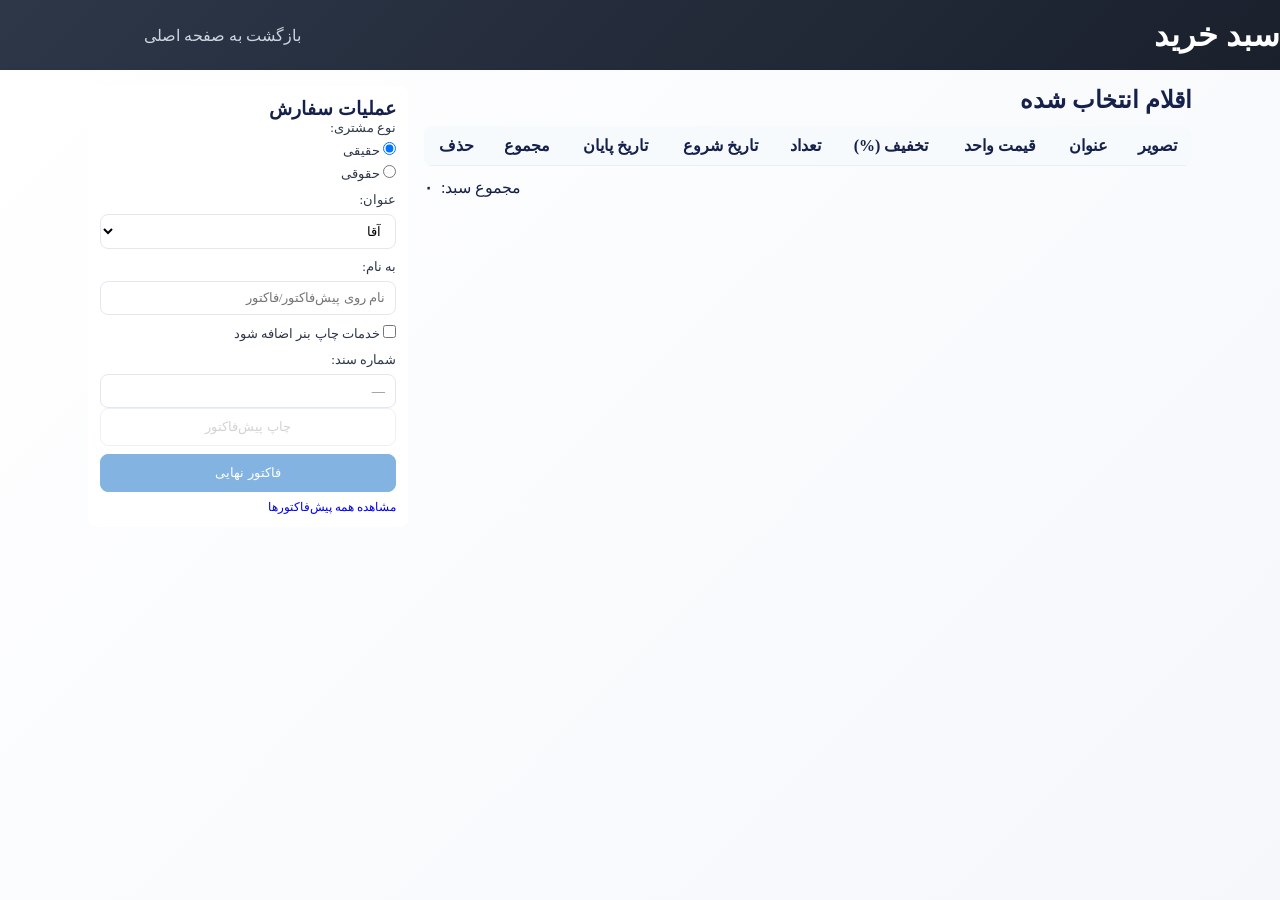
<file: cart/cart.html>
<!DOCTYPE html>
<html lang="fa" dir="rtl">
<head>
  <meta charset="UTF-8">
  <meta name="viewport" content="width=device-width, initial-scale=1.0">
  <title>سبد خرید</title>
  <link rel="stylesheet" href="../shared/style.css"/>
  <link rel="stylesheet" href="../shared/main.css"/>
  <link rel="stylesheet" href="cart-style.css"/>
</head>
<body>
  <header class="cart-header-page">
    <div class="container">
      <h1>سبد خرید</h1>
      <a class="back-link" href="../navbar.html">بازگشت به صفحه اصلی</a>
    </div>
  </header>

  <main class="cart-page container">
    <section class="cart-page-content">
      <div class="cart-page-grid">
        <div class="cart-items">
          <h2>اقلام انتخاب شده</h2>
          <table class="cart-table">
            <thead>
              <tr>
                <th>تصویر</th>
                <th>عنوان</th>
                <th>قیمت واحد</th>
                <th>تخفیف (%)</th>
                <th>تعداد</th>
                <th>تاریخ شروع</th>
                <th>تاریخ پایان</th>
                <th>مجموع</th>
                <th>حذف</th>
              </tr>
            </thead>
            <tbody id="cartTableBody"></tbody>
          </table>
          <div class="cart-summary-line">
            <span>مجموع سبد:</span>
            <strong id="cartTotal">0</strong>
          </div>
        </div>

        <aside class="cart-actions">
          <h3>عملیات سفارش</h3>
          <div class="order-form">
            <div class="form-row">
              <label>نوع مشتری:</label>
              <label><input type="radio" name="personType" value="natural" checked> حقیقی</label>
              <label><input type="radio" name="personType" value="legal"> حقوقی</label>
            </div>
            <div class="form-row" id="genderRow">
              <label for="genderTitle">عنوان:</label>
              <select id="genderTitle">
                <option value="mr">آقا</option>
                <option value="ms">خانم</option>
              </select>
            </div>
            <div class="form-row">
              <label for="invoiceName">به نام:</label>
              <input id="invoiceName" type="text" placeholder="نام روی پیش‌فاکتور/فاکتور">
            </div>
            
            <div class="form-row">
              <label><input id="includeBanner" type="checkbox"> خدمات چاپ بنر اضافه شود</label>
            </div>
            <div class="form-row" id="bannerPriceRow" style="display:none">
              <label for="bannerPrice">قیمت چاپ بنر:</label>
              <input id="bannerPrice" type="number" min="0" step="0.01" placeholder="0">
            </div>
            <div class="form-row">
              <label>شماره سند:</label>
              <input id="docNumber" type="text" placeholder="—">
            </div>
          </div>
          <div class="actions">
            <button id="btnProforma" class="btn btn-outline">چاپ پیش‌فاکتور</button>
            <button id="btnInvoice" class="btn btn-primary">فاکتور نهایی</button>
          </div>
          <p class="hint"><a href="../proformas.html">مشاهده همه پیش‌فاکتورها</a></p>
        </aside>
      </div>
    </section>
  </main>

  <script src="cart-script.js"></script>
</body>
</html>
</file>
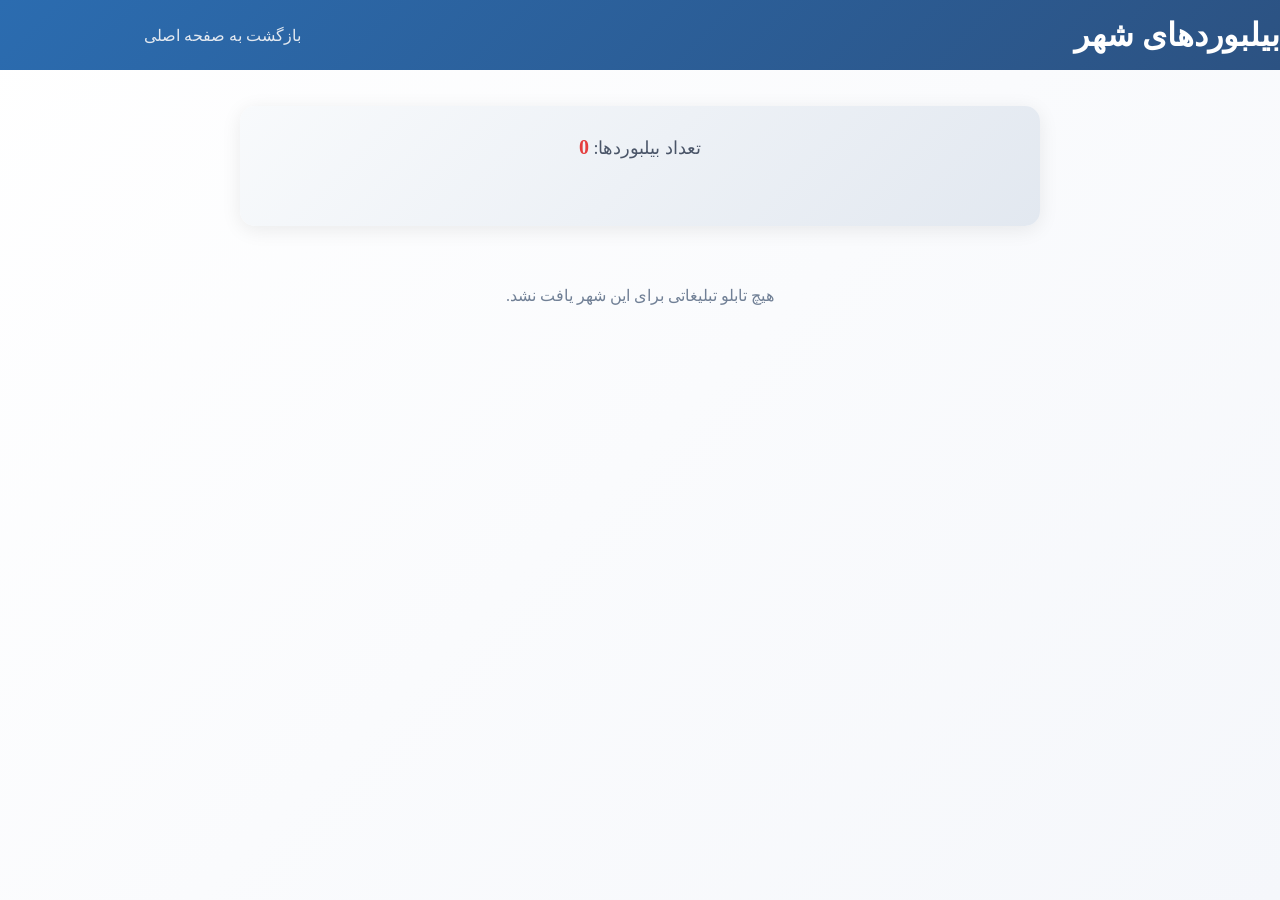
<file: city list/city.html>
<!DOCTYPE html>
<html lang="fa" dir="rtl">
<head>
	<meta charset="UTF-8">
	<meta name="viewport" content="width=device-width, initial-scale=1.0">
	<title>بیلبوردهای شهر</title>
	<link rel="stylesheet" href="../shared/style.css"/>
	<link rel="stylesheet" href="../shared/main.css"/>
	<link rel="stylesheet" href="city-style.css"/>
</head>
<body>
	<header class="city-header">
		<div class="container">
			<h1 id="cityTitle">بیلبوردهای شهر</h1>
			<a class="back-link" href="../navbar.html">بازگشت به صفحه اصلی</a>
		</div>
	</header>

	<main class="container city-page">
		<section class="city-summary">
			<div class="meta">
				<span>تعداد بیلبوردها: <strong id="billboardCount">0</strong></span>
			</div>
		</section>
		<section class="cards-grid" id="cardsGrid"></section>
	</main>

	<script src="city-script.js"></script>
</body>
</html>
</file>
<file: shared/style.css>
header , main , footer{
    font-size: 1em;
    max-width: 1600px;
    margin: 0px auto;
}

.hamburger {
    display: none !important;
    flex-direction: column;
    gap: 5px;
    cursor: pointer;
    z-index: 1001;
    padding: 12px;
    border-radius: 12px;
    background: linear-gradient(135deg, rgba(255, 255, 255, 0.1), rgba(255, 255, 255, 0.05));
    border: 1px solid rgba(255, 255, 255, 0.1);
    transition: all 0.3s cubic-bezier(0.4, 0, 0.2, 1);
}

.hamburger:hover {
    background: linear-gradient(135deg, rgba(190, 163, 105, 0.15), rgba(190, 163, 105, 0.05));
    border: 1px solid rgba(190, 163, 105, 0.3);
    transform: translateY(-2px);
    box-shadow: 0 8px 25px rgba(190, 163, 105, 0.2);
}

.hamburger span {
    width: 25px;
    height: 3px;
    background: linear-gradient(135deg, #4a5568, #2d3748);
    border-radius: 2px;
    transition: all 0.3s cubic-bezier(0.4, 0, 0.2, 1);
    box-shadow: 0 2px 4px rgba(0, 0, 0, 0.1);
}

/* تغییر به ضربدر */
.hamburger.active span:nth-child(1) {
    transform: rotate(45deg) translate(5px, 5px);
}
.hamburger.active span:nth-child(2) {
    opacity: 0;
}
.hamburger.active span:nth-child(3) {
    transform: rotate(-45deg) translate(5px, -5px);
}

/* پنل موبایل */
  .mobile-panel {
    position: fixed;
    top: 0;
    right: -280px;
    width: 280px;
    height: 100%;
    background: linear-gradient(135deg, rgba(255, 255, 255, 0.98), rgba(255, 255, 255, 0.95));
    backdrop-filter: blur(25px);
    -webkit-backdrop-filter: blur(25px);
    border-left: 1px solid rgba(255, 255, 255, 0.3);
    box-shadow: 
      -15px 0 40px rgba(21, 33, 74, 0.2),
      -8px 0 20px rgba(21, 33, 74, 0.15),
      inset 0 0 0 1px rgba(255, 255, 255, 0.1);
    transition: right 0.4s cubic-bezier(0.4, 0, 0.2, 1);
    z-index: 1000;
    padding-top: 80px;
    display: none;
  }

.mobile-panel.active {
    right: 0;
}

.mobile-links {
    display: flex;
    flex-direction: column;
    padding: 20px;
}

.mobile-links a {
    padding: 18px 20px;
    color: #2d3748;
    text-decoration: none;
    border-bottom: 1px solid rgba(190, 163, 105, 0.3);
    font-weight: 700;
    font-size: 16px;
    transition: all 0.3s cubic-bezier(0.4, 0, 0.2, 1);
    position: relative;
    overflow: hidden;
    background: linear-gradient(135deg, rgba(255, 255, 255, 0.8), rgba(255, 255, 255, 0.6));
    border: 1px solid rgba(255, 255, 255, 0.4);
    border-radius: 12px;
    margin: 8px 0;
    box-shadow: 
      0 4px 15px rgba(0, 0, 0, 0.1),
      inset 0 1px 0 rgba(255, 255, 255, 0.3);
}

.mobile-links a::before {
    content: '';
    position: absolute;
    top: 0;
    left: -100%;
    width: 100%;
    height: 100%;
    background: linear-gradient(90deg, transparent, rgba(190, 163, 105, 0.1), transparent);
    transition: left 0.5s;
}

.mobile-links a:hover::before {
    left: 100%;
}

  .mobile-links a:hover {
    background: linear-gradient(135deg, rgba(190, 163, 105, 0.25), rgba(190, 163, 105, 0.15));
    color: #1a202c;
    transform: translateX(8px);
    border: 1px solid rgba(190, 163, 105, 0.5);
    box-shadow: 
      0 8px 25px rgba(190, 163, 105, 0.3),
      inset 0 1px 0 rgba(255, 255, 255, 0.4);
  }

  /* سکشن کاربری موبایل */
  .mobile-user-section {
    display: flex;
    justify-content: center;
    align-items: center;
    padding: 20px;
    background: linear-gradient(135deg, rgba(102, 126, 234, 0.1), rgba(118, 75, 162, 0.1));
    border-bottom: 1px solid rgba(190, 163, 105, 0.3);
    margin-bottom: 10px;
  }

  .mobile-user-section>.mobile-user-profile {
    background: rgb(255, 245, 212);
  }

  .mobile-user-profile {
    display: flex;
    align-items: center;
    gap: 12px;
  }

  .mobile-user-avatar {
    width: 45px;
    height: 45px;
    background: linear-gradient(135deg, #667eea 0%, #764ba2 100%);
    border-radius: 50%;
    display: flex;
    align-items: center;
    justify-content: center;
    color: white;
    font-size: 20px;
    box-shadow: 0 4px 12px rgba(102, 126, 234, 0.3);
  }

  .mobile-user-info {
    display: flex;
    flex-direction: column;
    align-items: flex-start;
  }

  .mobile-user-name {
    font-size: 16px;
    font-weight: 600;
    color: #2d3748;
    line-height: 1.2;
  }

  .mobile-user-role {
    font-size: 12px;
    color: #667eea;
    font-weight: 500;
  }

  /* Mobile User Profile Dropdown Styles */
  .mobile-user-section {
    flex-direction: column;
  }

  .mobile-user-profile {
    cursor: pointer;
    transition: all 0.3s cubic-bezier(0.4, 0, 0.2, 1);
    position: relative;
    padding: 8px;
    border-radius: 8px;
    width: 100%;
    justify-content: center;
  }

  .mobile-user-profile:hover {
    background: linear-gradient(135deg, rgba(190, 163, 105, 0.1), rgba(190, 163, 105, 0.05));
  }

  .mobile-user-dropdown-arrow {
    margin-right: auto;
    color: #667eea;
    transition: transform 0.3s cubic-bezier(0.4, 0, 0.2, 1);
  }

  .mobile-user-profile.active .mobile-user-dropdown-arrow {
    transform: rotate(180deg);
  }

  .mobile-user-dropdown {
    display: none;
    background: linear-gradient(135deg, rgba(255, 255, 255, 0.95), rgba(255, 255, 255, 0.9));
    backdrop-filter: blur(20px);
    -webkit-backdrop-filter: blur(20px);
    border: 1px solid rgba(255, 255, 255, 0.3);
    border-radius: 12px;
    margin-top: 8px;
    width: 100%;
    box-shadow: 
      0 8px 25px rgba(0, 0, 0, 0.1),
      inset 0 1px 0 rgba(255, 255, 255, 0.3);
    overflow: hidden;
    animation: dropdownSlideDown 0.3s cubic-bezier(0.4, 0, 0.2, 1);
  }

  .mobile-user-dropdown.show {
    display: block;
  }

  .mobile-user-dropdown a {
    display: flex;
    align-items: center;
    gap: 12px;
    padding: 15px 20px;
    color: #4a5568;
    text-decoration: none;
    font-weight: 500;
    transition: all 0.3s cubic-bezier(0.4, 0, 0.2, 1);
    position: relative;
    overflow: hidden;
    background: linear-gradient(135deg, rgba(255, 255, 255, 0.7), rgba(255, 255, 255, 0.5));
    border-bottom: 1px solid rgba(190, 163, 105, 0.1);
  }

  .mobile-user-dropdown a:last-child {
    border-bottom: none;
  }

  .mobile-user-dropdown a::before {
    content: '';
    position: absolute;
    top: 0;
    left: -100%;
    width: 100%;
    height: 100%;
    background: linear-gradient(90deg, transparent, rgba(190, 163, 105, 0.1), transparent);
    transition: left 0.5s;
  }

  .mobile-user-dropdown a:hover::before {
    left: 100%;
  }

  .mobile-user-dropdown a:hover {
    background: linear-gradient(135deg, rgba(190, 163, 105, 0.25), rgba(190, 163, 105, 0.15));
    color: #1a202c;
    transform: translateX(8px);
  }

  .mobile-user-dropdown a i {
    width: 16px;
    text-align: center;
  }

  @keyframes dropdownSlideDown {
    from {
      opacity: 0;
      transform: translateY(-10px);
    }
    to {
      opacity: 1;
      transform: translateY(0);
    }
  }

  /* منوی کاربری در موبایل */
  .mobile-user-menu {
    margin-top: 20px;
    padding-top: 20px;
    border-top: 1px solid rgba(190, 163, 105, 0.3);
  }

  .mobile-user-menu a {
    display: flex;
    align-items: center;
    gap: 12px;
    padding: 15px 20px;
    color: #4a5568;
    text-decoration: none;
    font-weight: 500;
    transition: all 0.3s cubic-bezier(0.4, 0, 0.2, 1);
    position: relative;
    overflow: hidden;
    background: linear-gradient(135deg, rgba(255, 255, 255, 0.7), rgba(255, 255, 255, 0.5));
    border: 1px solid rgba(255, 255, 255, 0.3);
    border-radius: 8px;
    margin: 4px 0;
    box-shadow: 
      0 2px 8px rgba(0, 0, 0, 0.08),
      inset 0 1px 0 rgba(255, 255, 255, 0.2);
  }

  .mobile-user-menu a::before {
    content: '';
    position: absolute;
    top: 0;
    left: -100%;
    width: 100%;
    height: 100%;
    background: linear-gradient(90deg, transparent, rgba(190, 163, 105, 0.1), transparent);
    transition: left 0.5s;
  }

  .mobile-user-menu a:hover::before {
    left: 100%;
  }

  .mobile-user-menu a:hover {
    background: linear-gradient(135deg, rgba(190, 163, 105, 0.25), rgba(190, 163, 105, 0.15));
    color: #1a202c;
    transform: translateX(8px);
    border: 1px solid rgba(190, 163, 105, 0.4);
    box-shadow: 
      0 4px 15px rgba(190, 163, 105, 0.3),
      inset 0 1px 0 rgba(255, 255, 255, 0.3);
  }

  .mobile-user-menu a i {
    width: 16px;
    text-align: center;
  }

  /* سکشن کاربری موبایل */
  .mobile-user-section {
    display: flex;
    justify-content: center;
    align-items: center;
    padding: 20px;
    background: linear-gradient(135deg, rgba(102, 126, 234, 0.1), rgba(118, 75, 162, 0.1));
    border-bottom: 1px solid rgba(190, 163, 105, 0.3);
    margin-bottom: 10px;
  }

  .mobile-user-profile {
    display: flex;
    align-items: center;
    gap: 12px;
  }

  .mobile-user-avatar {
    width: 45px;
    height: 45px;
    background: linear-gradient(135deg, #667eea 0%, #764ba2 100%);
    border-radius: 50%;
    display: flex;
    align-items: center;
    justify-content: center;
    color: white;
    font-size: 20px;
    box-shadow: 0 4px 12px rgba(102, 126, 234, 0.3);
  }

  .mobile-user-info {
    display: flex;
    flex-direction: column;
    align-items: flex-start;
  }

  .mobile-user-name {
    font-size: 16px;
    font-weight: 600;
    color: #2d3748;
    line-height: 1.2;
  }

  .mobile-user-role {
    font-size: 12px;
    color: #667eea;
    font-weight: 500;
  }


  /* منوی کاربری در موبایل */
  .mobile-user-menu {
    margin-top: 20px;
    padding-top: 20px;
    border-top: 1px solid rgba(190, 163, 105, 0.3);
  }

  .mobile-user-menu a {
    display: flex;
    align-items: center;
    gap: 12px;
    padding: 15px 20px;
    color: #4a5568;
    text-decoration: none;
    font-weight: 500;
    transition: all 0.3s cubic-bezier(0.4, 0, 0.2, 1);
    position: relative;
    overflow: hidden;
    background: linear-gradient(135deg, rgba(255, 255, 255, 0.7), rgba(255, 255, 255, 0.5));
    border: 1px solid rgba(255, 255, 255, 0.3);
    border-radius: 8px;
    margin: 4px 0;
    box-shadow: 
      0 2px 8px rgba(0, 0, 0, 0.08),
      inset 0 1px 0 rgba(255, 255, 255, 0.2);
  }

  .mobile-user-menu a::before {
    content: '';
    position: absolute;
    top: 0;
    left: -100%;
    width: 100%;
    height: 100%;
    background: linear-gradient(90deg, transparent, rgba(190, 163, 105, 0.1), transparent);
    transition: left 0.5s;
  }

  .mobile-user-menu a:hover::before {
    left: 100%;
  }

  .mobile-user-menu a:hover {
    background: linear-gradient(135deg, rgba(190, 163, 105, 0.25), rgba(190, 163, 105, 0.15));
    color: #1a202c;
    transform: translateX(8px);
    border: 1px solid rgba(190, 163, 105, 0.4);
    box-shadow: 
      0 4px 15px rgba(190, 163, 105, 0.3),
      inset 0 1px 0 rgba(255, 255, 255, 0.3);
  }

  .mobile-user-menu a i {
    width: 16px;
    text-align: center;
  }

/* همبرگر */

.navbar {
position: fixed; 
top: 10px;
width: 100%;
z-index: 1000;

-webkit-user-select: none; /* Safari */
-moz-user-select: none;    /* Firefox */
-ms-user-select: none;     /* IE10+ */
user-select: none;

/* Glassmorphism Effect */
background: rgba(255, 255, 255, 0.25);
backdrop-filter: blur(20px);
-webkit-backdrop-filter: blur(20px);
border: 1px solid rgba(255, 255, 255, 0.18);

/* Modern Gradient Shadow */
box-shadow: 
  0 8px 32px rgba(21, 33, 74, 0.15),
  0 2px 8px rgba(21, 33, 74, 0.1),
  inset 0 1px 0 rgba(255, 255, 255, 0.2);

padding: 18px 25px; 
border-radius: 20px;
margin: 8px auto;
display: flex;
justify-content: space-between;
align-items: center;
transition: all 0.4s cubic-bezier(0.4, 0, 0.2, 1);
max-width: 1600px;

/* Hover Effect */
}

.navbar:hover {
  background: rgba(255, 255, 255, 0.35);
  box-shadow: 
    0 12px 40px rgba(21, 33, 74, 0.2),
    0 4px 12px rgba(21, 33, 74, 0.15),
    inset 0 1px 0 rgba(255, 255, 255, 0.3);
  transform: translateY(-2px);
}

/* Right section */
.nav-right {
display: flex;
flex-direction: row;
align-items: center;
gap: 1px;
}

.nav-right img{
    margin: 0;
}

/* Dropdown style */
div.dropdown {
    position: relative;
    display: inline-block;
}

.dropdown-btn {
    background: linear-gradient(135deg, rgba(255, 255, 255, 0.1), rgba(255, 255, 255, 0.05));
    border: 1px solid rgba(255, 255, 255, 0.1);
    border-radius: 12px;
    font-size: 1.4em;
    font-weight: 600;
    color: #4a5568;
    cursor: pointer;
    padding: 12px 20px;
    position: relative;
    overflow: hidden;
    transition: all 0.3s cubic-bezier(0.4, 0, 0.2, 1);
}

.dropdown-btn::before {
    content: '';
    position: absolute;
    top: 0;
    left: -100%;
    width: 100%;
    height: 100%;
    background: linear-gradient(90deg, transparent, rgba(255, 255, 255, 0.2), transparent);
    transition: left 0.5s;
}

.dropdown-btn:hover::before {
    left: 100%;
}

.dropdown-btn:hover {
    color: #2d3748;
    background: linear-gradient(135deg, rgba(190, 163, 105, 0.15), rgba(190, 163, 105, 0.05));
    border: 1px solid rgba(190, 163, 105, 0.3);
    transform: translateY(-2px);
    box-shadow: 0 8px 25px rgba(190, 163, 105, 0.2);
}

.dropdown-content {
    display: none;
    text-align: center;
    position: absolute;
    min-width: 200px;
    border-radius: 15px;
    background: rgba(255, 255, 255, 0.95);
    backdrop-filter: blur(20px);
    -webkit-backdrop-filter: blur(20px);
    border: 1px solid rgba(255, 255, 255, 0.2);
    margin: 15px -2.1em;
    box-shadow: 
      0 20px 40px rgba(21, 33, 74, 0.15),
      0 8px 16px rgba(21, 33, 74, 0.1),
      inset 0 1px 0 rgba(255, 255, 255, 0.2);
    z-index: 999;
    animation: dropdownFadeIn 0.3s cubic-bezier(0.4, 0, 0.2, 1);
}

@keyframes dropdownFadeIn {
    from {
        opacity: 0;
        transform: translateY(-10px) scale(0.95);
    }
    to {
        opacity: 1;
        transform: translateY(0) scale(1);
    }
}

.dropdown-content a {
    color: #4a5568;
    padding: 12px 20px;
    text-decoration: none;
    display: block;
    font-weight: 500;
    transition: all 0.3s cubic-bezier(0.4, 0, 0.2, 1);
    position: relative;
    overflow: hidden;
}

.dropdown-content a::before {
    content: '';
    position: absolute;
    top: 0;
    left: -100%;
    width: 100%;
    height: 100%;
    background: linear-gradient(90deg, transparent, rgba(190, 163, 105, 0.1), transparent);
    transition: left 0.5s;
}

.dropdown-content a:hover::before {
    left: 100%;
}

.dropdown-content a:hover {
    background: linear-gradient(135deg, rgba(190, 163, 105, 0.15), rgba(190, 163, 105, 0.05));
    color: #2d3748;
    transform: translateX(5px);
}

/* وقتی فعال شد */
.dropdown.show .dropdown-content {
    display: block;
}

/* Logo */
.logo {
margin-left: 15px;
margin-right: 10px;
width: 30px;
background-color: none;
}#hidden-logo {
    display: none;
}

.nav-right a {
padding: 12px 24px;
font-size: 1.4em;
font-weight: 600;
border-radius: 15px;
text-decoration: none;
color: #4a5568;
position: relative;
overflow: hidden;
transition: all 0.3s cubic-bezier(0.4, 0, 0.2, 1);
background: linear-gradient(135deg, rgba(255, 255, 255, 0.1), rgba(255, 255, 255, 0.05));
border: 1px solid rgba(255, 255, 255, 0.1);
}

.nav-right a::before {
content: '';
position: absolute;
top: 0;
left: -100%;
width: 100%;
height: 100%;
background: linear-gradient(90deg, transparent, rgba(255, 255, 255, 0.2), transparent);
transition: left 0.5s;
}

.nav-right a:hover::before {
left: 100%;
}

.nav-right a:hover {
color: #2d3748;
background: linear-gradient(135deg, rgba(190, 163, 105, 0.15), rgba(190, 163, 105, 0.05));
border: 1px solid rgba(190, 163, 105, 0.3);
transform: translateY(-2px);
box-shadow: 0 8px 25px rgba(190, 163, 105, 0.2);
}

/* Left section */
.nav-left {
display: flex;
margin-left: 30px;
align-items: center;
gap: 30px;
}

/* Cart */
.cart {
position: relative;
font-size: 22px;
color: #4a5568;
text-decoration: none;
padding: 10px;
border-radius: 12px;
background: linear-gradient(135deg, rgba(255, 255, 255, 0.1), rgba(255, 255, 255, 0.05));
border: 1px solid rgba(255, 255, 255, 0.1);
transition: all 0.3s cubic-bezier(0.4, 0, 0.2, 1);
}

.cart:hover {
    background: linear-gradient(135deg, rgba(190, 163, 105, 0.15), rgba(190, 163, 105, 0.05));
    border: 1px solid rgba(190, 163, 105, 0.3);
    transform: translateY(-2px);
    box-shadow: 0 8px 25px rgba(190, 163, 105, 0.2);
}

.cart-count {
position: absolute;
top: -5px;
right: -5px;
background: linear-gradient(135deg, #ff6b6b, #ee5a52);
color: white;
font-size: 11px;
font-weight: 600;
padding: 3px 7px;
border-radius: 50%;
box-shadow: 0 4px 12px rgba(255, 107, 107, 0.4);
border: 2px solid white;
animation: pulse 2s infinite;
}

@keyframes pulse {
    0% {
        transform: scale(1);
    }
    50% {
        transform: scale(1.1);
    }
    100% {
        transform: scale(1);
    }
}

.cart:hover .cart-count {
    animation: none;
    transform: scale(1.2);
}

/* User Profile */
.user-profile {
    position: relative;
    display: flex;
    align-items: center;
    gap: 12px;
    padding: 8px 16px;
    background: linear-gradient(135deg, rgba(255, 255, 255, 0.1), rgba(255, 255, 255, 0.05));
    border: 1px solid rgba(255, 255, 255, 0.1);
    border-radius: 15px;
    cursor: pointer;
    transition: all 0.3s cubic-bezier(0.4, 0, 0.2, 1);
    /* overflow: hidden; */
}

.user-dropdown-arrow {
    color: #667eea;
    transition: transform 0.3s cubic-bezier(0.4, 0, 0.2, 1);
    font-size: 12px;
}

.user-profile.active .user-dropdown-arrow {
    transform: rotate(180deg);
}

/* در دسکتاپ، cursor pointer را واضح‌تر نمایش بده */
@media screen and (min-width: 801px) {
  .user-profile {
    cursor: pointer;
  }
  
  .user-profile:hover {
    background: linear-gradient(135deg, rgba(190, 163, 105, 0.15), rgba(190, 163, 105, 0.05));
    border: 1px solid rgba(190, 163, 105, 0.3);
    transform: translateY(-2px);
    box-shadow: 0 8px 25px rgba(190, 163, 105, 0.2);
  }
}

/* این خط حاله انیمیشنی رو دکمه ایجاد میکنه که هنگام hover باشه */
/* .user-profile::before {
  content: '';
  position: absolute;
  top: 0;
  left: -100%;
  width: 100%;
  height: 100%;
  background: linear-gradient(90deg, transparent, rgba(255, 255, 255, 0.2), transparent);
  transition: left 0.5s;
} */

.user-profile:hover::before {
    left: 100%;
}

.user-profile:hover {
    background: linear-gradient(135deg, rgba(190, 163, 105, 0.15), rgba(190, 163, 105, 0.05));
    border: 1px solid rgba(190, 163, 105, 0.3);
    transform: translateY(-2px);
    box-shadow: 0 8px 25px rgba(190, 163, 105, 0.2);
}

.user-avatar {
    width: 40px;
    height: 40px;
    background: linear-gradient(135deg, #667eea 0%, #764ba2 100%);
    border-radius: 50%;
    display: flex;
    align-items: center;
    justify-content: center;
    color: white;
    font-size: 18px;
    box-shadow: 0 4px 12px rgba(102, 126, 234, 0.3);
    border: 2px solid rgba(255, 255, 255, 0.2);
}

.user-info {
    display: flex;
    flex-direction: column;
    align-items: flex-start;
}

.user-name {
    font-size: 14px;
    font-weight: 600;
    color: #000000;
    line-height: 1.2;
}

.user-role {
    font-size: 12px;
    color: #002fff;
    font-weight: 500;
}

.user-dropdown {
    position: absolute;
    top: 100%;
    right: 0;
    min-width: 200px;
    background: rgba(255, 255, 255, 0.95);
    backdrop-filter: blur(20px);
    -webkit-backdrop-filter: blur(20px);
    border: 1px solid rgba(255, 255, 255, 0.2);
    border-radius: 15px;
    box-shadow: 
      0 20px 40px rgba(21, 33, 74, 0.15),
      0 8px 16px rgba(21, 33, 74, 0.1),
      inset 0 1px 0 rgba(255, 255, 255, 0.2);
    z-index: 9999;
    display: none;
    opacity: 0;
    visibility: hidden;
    transform: translateY(-10px);
    animation: dropdownFadeIn 0.3s cubic-bezier(0.4, 0, 0.2, 1);
    margin-top: 8px;
}

/* Desktop User Dropdown - Only show on click */
.user-profile.show .user-dropdown {
    display: block !important;
    opacity: 1 !important;
    visibility: visible !important;
    transform: translateY(0) !important;
}

/* Remove hover behavior for desktop */
@media screen and (min-width: 801px) {
  /* .user-profile:hover .user-dropdown {
    display: none !important;
  } */
}

.user-dropdown a {
    display: flex;
    align-items: center;
    gap: 12px;
    padding: 12px 20px;
    color: #4a5568;
    text-decoration: none;
    font-weight: 500;
    transition: all 0.3s cubic-bezier(0.4, 0, 0.2, 1);
    position: relative;
    overflow: hidden;
}

.user-dropdown a::before {
    content: '';
    position: absolute;
    top: 0;
    left: -100%;
    width: 100%;
    height: 100%;
    background: linear-gradient(90deg, transparent, rgba(190, 163, 105, 0.1), transparent);
    transition: left 0.5s;
}

.user-dropdown a:hover::before {
    left: 100%;
}

.user-dropdown a:hover {
    background: linear-gradient(135deg, rgba(190, 163, 105, 0.15), rgba(190, 163, 105, 0.05));
    color: #2d3748;
    transform: translateX(5px);
}

.user-dropdown a i {
    width: 16px;
    text-align: center;
}

/* لوگو موبایل - مخفی در دسکتاپ */
.mobile-logo {
    display: none;
}

/* Media query برای عرض‌های خیلی کوچک */
@media screen and (max-width: 460px) {
  /* حذف فقط سکشن کاربری از ناوبری، سبد خرید باقی می‌ماند */
  .user-profile {
    display: none !important;
  }

  /* کوچک‌تر کردن لوگو */
  .mobile-logo {
    font-size: 14px;
    padding: 6px 10px;
  }

  .mobile-logo i {
    font-size: 16px;
  }

  .mobile-logo span {
    font-size: 12px;
  }

  /* کوچک‌تر کردن همبرگر */
  .hamburger {
    padding: 6px;
    transform: scale(0.7);
  }

  .hamburger i {
    font-size: 1em !important;
  }
}

@media screen and (max-width: 800px) {
  /*#region: Navbar main container */

  .nav-right {
      display: none;
  }
  .hamburger {
      display: flex !important;
      padding: 8px;
      transform: scale(0.8);
  }

  .hamburger i {
      font-size: 1.2em !important;
  }

  .mobile-panel {
      display: block;
  }

  .navbar {
  height: 80px;
  z-index: 999;
  }

  /* Right section */
  .nav-right {
  right: 10%;
  flex-direction: column;
  align-items: right;
  gap: 1px;
  }
  button.dropdown-btn {
    font-size: 16px;
    font-weight: 700;
    padding: 18px 20px;
    color: #2d3748;
    text-align: right;
    width: 100%;
    background: linear-gradient(135deg, rgba(255, 255, 255, 0.8), rgba(255, 255, 255, 0.6));
    border: 1px solid rgba(255, 255, 255, 0.4);
    border-radius: 12px;
    cursor: pointer;
    transition: all 0.3s cubic-bezier(0.4, 0, 0.2, 1);
    position: relative;
    overflow: hidden;
    margin: 8px 0;
    box-shadow: 
      0 4px 15px rgba(0, 0, 0, 0.1),
      inset 0 1px 0 rgba(255, 255, 255, 0.3);
  }

  button.dropdown-btn::before {
    content: '';
    position: absolute;
    top: 0;
    left: -100%;
    width: 100%;
    height: 100%;
    background: linear-gradient(90deg, transparent, rgba(190, 163, 105, 0.1), transparent);
    transition: left 0.5s;
  }

  button.dropdown-btn:hover::before {
    left: 100%;
  }

  button.dropdown-btn:hover {
    background: linear-gradient(135deg, rgba(190, 163, 105, 0.25), rgba(190, 163, 105, 0.15));
    border: 1px solid rgba(190, 163, 105, 0.5);
    color: #1a202c;
    transform: translateX(8px);
    box-shadow: 
      0 8px 25px rgba(190, 163, 105, 0.3),
      inset 0 1px 0 rgba(255, 255, 255, 0.4);
  }

  /* در موبایل dropdown-content را inline می‌کنیم */
  .mobile-panel .dropdown-content {
    position: static !important;
    display: none;
    width: 100%;
    box-shadow: none;
    margin: 0;
    background-color: rgba(190, 163, 105, 0.1);
    border-radius: 0;
  }

  .mobile-panel .dropdown.show .dropdown-content {
    display: block !important;
  }

  .mobile-panel .dropdown-content a {
    padding: 15px 25px;
    border-bottom: 1px solid rgba(190, 163, 105, 0.3);
    color: #2d3748;
    font-size: 15px;
    font-weight: 600;
    background: linear-gradient(135deg, rgba(255, 255, 255, 0.7), rgba(255, 255, 255, 0.5));
    border: 1px solid rgba(255, 255, 255, 0.3);
    border-radius: 8px;
    margin: 4px 0;
    transition: all 0.3s cubic-bezier(0.4, 0, 0.2, 1);
    position: relative;
    overflow: hidden;
    box-shadow: 
      0 2px 8px rgba(0, 0, 0, 0.08),
      inset 0 1px 0 rgba(255, 255, 255, 0.2);
  }

  .mobile-panel .dropdown-content a::before {
    content: '';
    position: absolute;
    top: 0;
    left: -100%;
    width: 100%;
    height: 100%;
    background: linear-gradient(90deg, transparent, rgba(190, 163, 105, 0.1), transparent);
    transition: left 0.5s;
  }

  .mobile-panel .dropdown-content a:hover::before {
    left: 100%;
  }

  .mobile-panel .dropdown-content a:hover {
    background: linear-gradient(135deg, rgba(190, 163, 105, 0.25), rgba(190, 163, 105, 0.15));
    color: #1a202c;
    transform: translateX(8px);
    border: 1px solid rgba(190, 163, 105, 0.4);
    box-shadow: 
      0 4px 15px rgba(190, 163, 105, 0.3),
      inset 0 1px 0 rgba(255, 255, 255, 0.3);
  }
  
  div.dropdown {
    border-bottom: 1px solid rgba(190, 163, 105, 0.3);
    margin: 8px 0;
    border-radius: 12px;
    overflow: hidden;
    background: linear-gradient(135deg, rgba(255, 255, 255, 0.1), rgba(255, 255, 255, 0.05));
    border: 1px solid rgba(255, 255, 255, 0.2);
  }

  div.dropdown:hover {
    background: linear-gradient(135deg, rgba(190, 163, 105, 0.15), rgba(190, 163, 105, 0.08));
    border: 1px solid rgba(190, 163, 105, 0.3);
  }

  /* Logo */
  #hidden-logo {
      display: block;
      margin: 0px auto;
      width: 25px;
  }
  .logo {
  display: none;
  }
  
  /* Left section */
  .nav-left {
    display: flex;
    margin-left: 1px;
    gap: 10px;
    transform: scale(0.85);
  }

  /* Cart در موبایل */
  .cart {
    font-size: 18px !important;
    padding: 6px !important;
  }

  .cart-count {
    font-size: 10px !important;
    padding: 2px 5px !important;
  }

  /* User Profile در موبایل */
  .user-profile {
    padding: 4px 8px;
    gap: 6px;
  }

  .user-avatar {
    width: 30px;
    height: 30px;
    font-size: 14px;
  }

  .user-name {
    font-size: 12px;
  }

  .user-role {
    font-size: 10px;
  }

  .user-dropdown {
    min-width: 180px;
    right: -10px;
    display: none;
    opacity: 0;
    visibility: hidden;
  }
  
  .user-profile.show .user-dropdown {
    display: block !important;
    opacity: 1 !important;
    visibility: visible !important;
  }

  /* لوگو موبایل در وسط ناوبری */
  .mobile-logo {
    position: absolute;
    left: 50%;
    top: 50%;
    transform: translate(-50%, -50%);
    display: flex;
    align-items: center;
    gap: 8px;
    color: #2d3748;
    font-weight: 700;
    font-size: 16px;
    z-index: 1001;
    background: rgba(255, 255, 255, 0.1);
    padding: 8px 12px;
    border-radius: 12px;
    backdrop-filter: blur(10px);
    border: 1px solid rgba(255, 255, 255, 0.2);
  }

  .mobile-logo i {
    font-size: 20px;
    color: #667eea;
  }

  .mobile-logo span {
    font-size: 14px;
  }
}

/* Notification Animations */
@keyframes slideInRight {
  from {
    opacity: 0;
    transform: translateX(100%);
  }
  to {
    opacity: 1;
    transform: translateX(0);
  }
}

@keyframes slideOutRight {
  from {
    opacity: 1;
    transform: translateX(0);
  }
  to {
    opacity: 0;
    transform: translateX(100%);
  }
}

/* =============================
   THEME OVERRIDES: Navy & Gold
   ============================= */
:root{
  --color-navy: #15214a;
  --color-navy-700: #0f1838;
  --color-gold: rgb(190,163,105);
  --color-gold-50: rgba(190,163,105,0.5);
  --color-gold-30: rgba(190,163,105,0.3);
  --color-gold-20: rgba(190,163,105,0.2);
  --color-gold-15: rgba(190,163,105,0.15);
  --color-gold-10: rgba(190,163,105,0.1);
}

/* Text accents */
.nav-right a,
.dropdown-btn,
.dropdown-content a,
.cart,
.user-dropdown a {
  color: var(--color-navy) !important;
}

/* Gold hover surfaces */
.nav-right a:hover,
.dropdown-btn:hover,
.dropdown-content a:hover,
.cart:hover,
.user-profile:hover,
.mobile-links a:hover,
.mobile-user-dropdown a:hover,
.mobile-user-menu a:hover,
.mobile-panel .dropdown-content a:hover,
div.dropdown:hover,
.pagination-btn:hover:not(:disabled) {
  background: linear-gradient(135deg, var(--color-gold-15), var(--color-gold-10)) !important;
  border-color: var(--color-gold-30) !important;
  box-shadow: 0 8px 25px var(--color-gold-20) !important;
  color: var(--color-navy) !important;
}

/* Gold shimmer accents */
.nav-right a::before,
.dropdown-btn::before,
.dropdown-content a::before,
.mobile-links a::before,
.mobile-user-dropdown a::before,
.mobile-user-menu a::before,
.mobile-panel .dropdown-content a::before,
.page-number::after {
  background: linear-gradient(90deg, transparent, var(--color-gold-10), transparent) !important;
}

/* Icons and small accents */
.user-dropdown-arrow,
.mobile-user-dropdown-arrow,
.mobile-logo i {
  color: var(--color-gold) !important;
}

/* Avatars and bars: use navy gradient */
.user-avatar,
.mobile-user-avatar,
.page-number:hover,
.page-number.active {
  background: linear-gradient(135deg, var(--color-navy), var(--color-navy-700)) !important;
  color: #fff !important;
}

/* Role text to gold where it was blue */
.user-role,
.mobile-user-role {
  color: var(--color-gold) !important;
}

/* Mobile blocks subtle navy tint */
.mobile-user-section,
.mobile-user-menu a,
.mobile-user-dropdown a,
.mobile-panel .dropdown-content a {
  background: linear-gradient(135deg, rgba(21,33,74,0.05), rgba(21,33,74,0.03)) !important;
}

/* Dropdown surface */
.dropdown-content,
.user-dropdown {
  background: rgba(255,255,255,0.96) !important;
}

/* Filter Section Styles */
.filter-section {
  background: linear-gradient(135deg, #f8fafc, #e2e8f0);
  padding: 30px 0;
  margin: 20px 0;
  border-radius: 15px;
  box-shadow: 0 4px 20px rgba(0, 0, 0, 0.08);
}

.filter-container {
  display: grid;
  grid-template-columns: 2fr 1fr 1fr auto;
  gap: 20px;
  align-items: end;
}

.filter-group {
  background: #fff;
  padding: 20px;
  border-radius: 12px;
  box-shadow: 0 2px 10px rgba(0, 0, 0, 0.05);
  border: 1px solid #e2e8f0;
}

.filter-group.search-group {
  grid-column: 1;
}

.filter-group.dropdown-group {
  grid-column: auto;
}

.filter-group label {
  display: block;
  font-weight: 600;
  color: #2d3748;
  margin-bottom: 12px;
  font-size: 14px;
}

/* Search Box */
.search-box {
  position: relative;
  display: flex;
  align-items: center;
}

.search-box input {
  width: 100%;
  padding: 12px 40px 12px 15px;
  border: 2px solid #e2e8f0;
  border-radius: 8px;
  font-size: 14px;
  transition: all 0.3s ease;
  background: #f8fafc;
}

.search-box input:focus {
  outline: none;
  border-color: #3182ce;
  background: #fff;
  box-shadow: 0 0 0 3px rgba(49, 130, 206, 0.1);
}

.search-box i {
  position: absolute;
  right: 15px;
  color: #718096;
  font-size: 16px;
}


/* Custom Dropdown Styles */
.custom-dropdown {
  position: relative;
  width: 100%;
}

.dropdown-toggle {
  width: 100%;
  padding: 12px 15px;
  border: 2px solid #e2e8f0;
  border-radius: 8px;
  background: #f8fafc;
  cursor: pointer;
  display: flex;
  justify-content: space-between;
  align-items: center;
  font-size: 14px;
  color: #4a5568;
  transition: all 0.3s ease;
}

.dropdown-toggle:hover {
  border-color: #3182ce;
  background: #fff;
}

.dropdown-toggle.active {
  border-color: #3182ce;
  background: #fff;
  box-shadow: 0 0 0 3px rgba(49, 130, 206, 0.1);
}

.dropdown-toggle i {
  transition: transform 0.3s ease;
  color: #718096;
}

.dropdown-toggle.active i {
  transform: rotate(180deg);
}

.dropdown-menu {
  position: absolute;
  top: 100%;
  left: 0;
  right: 0;
  background: #fff;
  border: 2px solid #e2e8f0;
  border-top: none;
  border-radius: 0 0 8px 8px;
  box-shadow: 0 4px 20px rgba(0, 0, 0, 0.1);
  z-index: 1000;
  max-height: 200px;
  overflow-y: auto;
  display: none;
}

.dropdown-menu.show {
  display: block;
}

.dropdown-item {
  display: flex;
  align-items: center;
  padding: 12px 15px;
  cursor: pointer;
  transition: background-color 0.2s ease;
  border-bottom: 1px solid #f1f5f9;
}

.dropdown-item:last-child {
  border-bottom: none;
}

.dropdown-item:hover {
  background: #f7fafc;
}

.dropdown-item input[type="checkbox"] {
  display: none;
}

.dropdown-item .checkmark {
  width: 18px;
  height: 18px;
  border: 2px solid #cbd5e0;
  border-radius: 4px;
  margin-left: 12px;
  position: relative;
  transition: all 0.3s ease;
  background: #fff;
}

.dropdown-item input[type="checkbox"]:checked + .checkmark {
  background: #3182ce;
  border-color: #3182ce;
}

.dropdown-item input[type="checkbox"]:checked + .checkmark::after {
  content: '✓';
  position: absolute;
  top: 50%;
  left: 50%;
  transform: translate(-50%, -50%);
  color: #fff;
  font-size: 10px;
  font-weight: bold;
}

.dropdown-item span:not(.checkmark) {
  color: #4a5568;
  font-size: 14px;
  font-weight: 500;
}


/* Filter Actions */
.filter-actions {
  display: flex;
  gap: 12px;
  align-items: end;
  grid-column: 4;
}

.btn-filter,
.btn-clear {
  padding: 12px 24px;
  border: none;
  border-radius: 8px;
  font-size: 14px;
  font-weight: 600;
  cursor: pointer;
  transition: all 0.3s ease;
  display: flex;
  align-items: center;
  gap: 8px;
}

.btn-filter {
  background: linear-gradient(135deg, #3182ce, #2c5282);
  color: #fff;
  box-shadow: 0 4px 15px rgba(49, 130, 206, 0.3);
}

.btn-filter:hover {
  background: linear-gradient(135deg, #2c5282, #2a4a6b);
  transform: translateY(-2px);
  box-shadow: 0 6px 20px rgba(49, 130, 206, 0.4);
}

.btn-clear {
  background: linear-gradient(135deg, #e53e3e, #c53030);
  color: #fff;
  box-shadow: 0 4px 15px rgba(229, 62, 62, 0.3);
}

.btn-clear:hover {
  background: linear-gradient(135deg, #c53030, #9c2626);
  transform: translateY(-2px);
  box-shadow: 0 6px 20px rgba(229, 62, 62, 0.4);
}

/* Responsive Design */
@media (max-width: 1024px) {
  .filter-container {
    grid-template-columns: 1fr 1fr;
    gap: 20px;
  }
  
  .filter-group.search-group {
    grid-column: 1 / -1;
  }
  
  .filter-actions {
    grid-column: 1 / -1;
    justify-content: center;
  }
}

@media (max-width: 768px) {
  .filter-container {
    grid-template-columns: 1fr;
    gap: 20px;
  }
  
  .filter-group.search-group {
    grid-column: 1;
  }
  
  .filter-group.dropdown-group {
    grid-column: 1;
  }
  
  .filter-actions {
    grid-column: 1;
    flex-direction: column;
  }
  
  .btn-filter,
  .btn-clear {
    width: 100%;
    justify-content: center;
  }
}

/* Filter Results */
.filter-results {
  margin-top: 20px;
  padding: 15px;
  background: #f7fafc;
  border-radius: 8px;
  border: 1px solid #e2e8f0;
}

.filter-results p {
  margin: 0;
  color: #4a5568;
  font-size: 14px;
}

/* Product Card Filter States */
.product-card.filtered-out {
  display: none !important;
}

.product-card.filtered-in {
  display: block !important;
}
</file>
<file: shared/main.css>
@font-face{
    font-family: vazir;
    src: url(../fonts/Vazir.ttf) format('truetype');
}

*{
    direction: rtl;
    font-family: calibri;
    box-sizing: border-box;
    margin: 0;  
    padding: 0;
}

:root{
    --color-navy: #15214a;
    --color-navy-700: #0f1838;
    --color-navy-900: #0a1027;
    --color-gold: rgb(190,163,105);
    --color-gold-30: rgba(190,163,105,0.3);
    --color-gold-20: rgba(190,163,105,0.2);
    --color-gold-15: rgba(190,163,105,0.15);
    --color-gold-10: rgba(190,163,105,0.1);
}

body{
    font-size: 16px ;
    margin: 0 ;
    background: linear-gradient(135deg, #ffffff 0%, #f5f7fb 100%);
    color: var(--color-navy);
    min-height: 100vh;
    /* padding: 0; */
}

a{
    text-decoration: none ;
}

/* =============================
   Integrated Arian components CSS
   - animate.css (slider fadeIn)
   - flexboxgrid.css (grid system)
   - main-footer.css (slider, products, popup, footer)
   ============================= */

/* -- From Arian/slider/animate.css -- */
/*
این کد برای تعریف انیمیشن fadeIn استفاده می‌شود که باعث می‌شود عناصر به آرامی از حالت نامرئی (opacity: 0) به حالت کاملاً قابل مشاهده (opacity: 1) تغییر کنند.
این نسخه مخصوص مرورگرهایی است که از پیشوند -webkit- استفاده می‌کنند (مانند برخی نسخه‌های قدیمی‌تر Chrome و Safari).
*/
@-webkit-keyframes fadeIn {
    from { opacity: 0; }
    to { opacity: 1; }
}
@keyframes fadeIn {
    from { opacity: 0; }
    to { opacity: 1; }
}
.fadeIn { -webkit-animation-name: fadeIn; animation-name: fadeIn; }




/* -- From Arian/product/flexboxgrid.css -- */
/*
کدهای زیر مربوط به سیستم گرید (Grid System) مبتنی بر Flexbox هستند که برای چیدمان ریسپانسیو (واکنش‌گرا) عناصر در صفحات وب استفاده می‌شوند.
این کلاس‌ها معمولاً در فریم‌ورک‌هایی مثل Bootstrap یا Flexboxgrid دیده می‌شوند و به شما اجازه می‌دهند عناصر را به راحتی در سطرها و ستون‌ها قرار دهید و در سایزهای مختلف صفحه نمایش، چیدمان را کنترل کنید.

توضیح هر بخش:
- .container-fluid: یک کانتینر با پهنای کامل و پدینگ داخلی برای محتوا.
- .row: یک سطر (Row) که عناصر فرزندش را به صورت افقی (در یک ردیف) با استفاده از Flexbox قرار می‌دهد.
- .row.reverse: سطر با جهت معکوس (از راست به چپ یا چپ به راست).
- .col.reverse: ستون با جهت معکوس (از بالا به پایین یا پایین به بالا).
- .col-xs, .col-xs-1 تا .col-xs-12: ستون‌هایی با اندازه‌های مختلف (از ۱ تا ۱۲ بخش از کل سطر). مثلا col-xs-6 یعنی نصف سطر.
- .col-xs-offset-1 تا .col-xs-offset-11: ایجاد فاصله (margin) از سمت چپ به اندازه مشخص برای جابجایی ستون‌ها.
- .start-xs, .center-xs, .end-xs: ترازبندی افقی محتوا (شروع، وسط، پایان).
- .top-xs, .middle-xs, .bottom-xs: ترازبندی عمودی محتوا (بالا، وسط، پایین).
- .around-xs, .between-xs: فاصله‌گذاری بین عناصر (space-around و space-between).
- .first-xs, .last-xs: ترتیب نمایش عناصر (اول یا آخر قرار گرفتن در سطر).

این کلاس‌ها باعث می‌شوند بتوانید ساختار صفحه را به صورت ریسپانسیو و منعطف پیاده‌سازی کنید و در دستگاه‌های مختلف (موبایل، تبلت، دسکتاپ) چیدمان مناسبی داشته باشید.
*/

/* سیستم گرید Flexbox برای چیدمان ریسپانسیو */
.container-fluid { margin-right: auto; margin-left: auto; padding-right: 2rem; padding-left: 2rem; }
.row { box-sizing: border-box; display: -ms-flexbox; display: -webkit-box; display: flex; -ms-flex: 0 1 auto; -webkit-box-flex: 0; flex: 0 1 auto; -ms-flex-direction: row; -webkit-box-orient: horizontal; -webkit-box-direction: normal; flex-direction: row; -ms-flex-wrap: wrap; flex-wrap: wrap; }
.row.reverse { -ms-flex-direction: row-reverse; -webkit-box-orient: horizontal; -webkit-box-direction: reverse; flex-direction: row-reverse; }
.col.reverse { -ms-flex-direction: column-reverse; -webkit-box-orient: vertical; -webkit-box-direction: reverse; flex-direction: column-reverse; }
.col-xs, .col-xs-1, .col-xs-2, .col-xs-3, .col-xs-4, .col-xs-5, .col-xs-6, .col-xs-7, .col-xs-8, .col-xs-9, .col-xs-10, .col-xs-11, .col-xs-12 { box-sizing: border-box; -ms-flex: 0 0 auto; -webkit-box-flex: 0; flex: 0 0 auto; }
.col-xs { -webkit-flex-grow: 1; -ms-flex-positive: 1; -webkit-box-flex: 1; flex-grow: 1; -ms-flex-preferred-size: 0; flex-basis: 0; max-width: 100%; }
.col-xs-1 { -ms-flex-preferred-size: 8.333%; flex-basis: 8.333%; max-width: 8.333%; }
.col-xs-2 { -ms-flex-preferred-size: 16.667%; flex-basis: 16.667%; max-width: 16.667%; }
.col-xs-3 { -ms-flex-preferred-size: 25%; flex-basis: 25%; max-width: 25%; }
.col-xs-4 { -ms-flex-preferred-size: 33.333%; flex-basis: 33.333%; max-width: 33.333%; }
.col-xs-5 { -ms-flex-preferred-size: 41.667%; flex-basis: 41.667%; max-width: 41.667%; }
.col-xs-6 { -ms-flex-preferred-size: 50%; flex-basis: 50%; max-width: 50%; }
.col-xs-7 { -ms-flex-preferred-size: 58.333%; flex-basis: 58.333%; max-width: 58.333%; }
.col-xs-8 { -ms-flex-preferred-size: 66.667%; flex-basis: 66.667%; max-width: 66.667%; }
.col-xs-9 { -ms-flex-preferred-size: 75%; flex-basis: 75%; max-width: 75%; }
.col-xs-10 { -ms-flex-preferred-size: 83.333%; flex-basis: 83.333%; max-width: 83.333%; }
.col-xs-11 { -ms-flex-preferred-size: 91.667%; flex-basis: 91.667%; max-width: 91.667%; }
.col-xs-12 { -ms-flex-preferred-size: 100%; flex-basis: 100%; max-width: 100%; }
.col-xs-offset-1 { margin-left: 8.333%; }
.col-xs-offset-2 { margin-left: 16.667%; }
.col-xs-offset-3 { margin-left: 25%; }
.col-xs-offset-4 { margin-left: 33.333%; }
.col-xs-offset-5 { margin-left: 41.667%; }
.col-xs-offset-6 { margin-left: 50%; }
.col-xs-offset-7 { margin-left: 58.333%; }
.col-xs-offset-8 { margin-left: 66.667%; }
.col-xs-offset-9 { margin-left: 75%; }
.col-xs-offset-10 { margin-left: 83.333%; }
.col-xs-offset-11 { margin-left: 91.667%; }
.start-xs { -ms-flex-pack: start; -webkit-box-pack: start; justify-content: flex-start; text-align: start; }
.center-xs { -ms-flex-pack: center; -webkit-box-pack: center; justify-content: center; text-align: center; }
.end-xs { -ms-flex-pack: end; -webkit-box-pack: end; justify-content: flex-end; text-align: end; }
.top-xs { -ms-flex-align: start; -webkit-box-align: start; align-items: flex-start; }
.middle-xs { -ms-flex-align: center; -webkit-box-align: center; align-items: center; }
.bottom-xs { -ms-flex-align: end; -webkit-box-align: end; align-items: flex-end; }
.around-xs { -ms-flex-pack: distribute; justify-content: space-around; }
.between-xs { -ms-flex-pack: justify; -webkit-box-pack: justify; justify-content: space-between; }
.first-xs { -ms-flex-order: -1; -webkit-box-ordinal-group: 0; order: -1; }
.last-xs { -ms-flex-order: 1; -webkit-box-ordinal-group: 2; order: 1; }
@media only screen and (min-width: 48em) {
  .container { width: 46rem; }
  .col-sm, .col-sm-1, .col-sm-2, .col-sm-3, .col-sm-4, .col-sm-5, .col-sm-6, .col-sm-7, .col-sm-8, .col-sm-9, .col-sm-10, .col-sm-11, .col-sm-12 { box-sizing: border-box; -ms-flex: 0 0 auto; -webkit-box-flex: 0; flex: 0 0 auto; }
  .col-sm { -webkit-flex-grow: 1; -ms-flex-positive: 1; -webkit-box-flex: 1; flex-grow: 1; -ms-flex-preferred-size: 0; flex-basis: 0; max-width: 100%; }
  .col-sm-1 { -ms-flex-preferred-size: 8.333%; flex-basis: 8.333%; max-width: 8.333%; }
  .col-sm-2 { -ms-flex-preferred-size: 16.667%; flex-basis: 16.667%; max-width: 16.667%; }
  .col-sm-3 { -ms-flex-preferred-size: 25%; flex-basis: 25%; max-width: 25%; }
  .col-sm-4 { -ms-flex-preferred-size: 33.333%; flex-basis: 33.333%; max-width: 33.333%; }
  .col-sm-5 { -ms-flex-preferred-size: 41.667%; flex-basis: 41.667%; max-width: 41.667%; }
  .col-sm-6 { -ms-flex-preferred-size: 50%; flex-basis: 50%; max-width: 50%; }
  .col-sm-7 { -ms-flex-preferred-size: 58.333%; flex-basis: 58.333%; max-width: 58.333%; }
  .col-sm-8 { -ms-flex-preferred-size: 66.667%; flex-basis: 66.667%; max-width: 66.667%; }
  .col-sm-9 { -ms-flex-preferred-size: 75%; flex-basis: 75%; max-width: 75%; }
  .col-sm-10 { -ms-flex-preferred-size: 83.333%; flex-basis: 83.333%; max-width: 83.333%; }
  .col-sm-11 { -ms-flex-preferred-size: 91.667%; flex-basis: 91.667%; max-width: 91.667%; }
  .col-sm-12 { -ms-flex-preferred-size: 100%; flex-basis: 100%; max-width: 100%; }
  .col-sm-offset-1 { margin-left: 8.333%; }
  .col-sm-offset-2 { margin-left: 16.667%; }
  .col-sm-offset-3 { margin-left: 25%; }
  .col-sm-offset-4 { margin-left: 33.333%; }
  .col-sm-offset-5 { margin-left: 41.667%; }
  .col-sm-offset-6 { margin-left: 50%; }
  .col-sm-offset-7 { margin-left: 58.333%; }
  .col-sm-offset-8 { margin-left: 66.667%; }
  .col-sm-offset-9 { margin-left: 75%; }
  .col-sm-offset-10 { margin-left: 83.333%; }
  .col-sm-offset-11 { margin-left: 91.667%; }
  .start-sm { -ms-flex-pack: start; -webkit-box-pack: start; justify-content: flex-start; text-align: start; }
  .center-sm { -ms-flex-pack: center; -webkit-box-pack: center; justify-content: center; text-align: center; }
  .end-sm { -ms-flex-pack: end; -webkit-box-pack: end; justify-content: flex-end; text-align: end; }
  .top-sm { -ms-flex-align: start; -webkit-box-align: start; align-items: flex-start; }
  .middle-sm { -ms-flex-align: center; -webkit-box-align: center; align-items: center; }
  .bottom-sm { -ms-flex-align: end; -webkit-box-align: end; align-items: flex-end; }
  .around-sm { -ms-flex-pack: distribute; justify-content: space-around; }
  .between-sm { -ms-flex-pack: justify; -webkit-box-pack: justify; justify-content: space-between; }
  .first-sm { -ms-flex-order: -1; -webkit-box-ordinal-group: 0; order: -1; }
  .last-sm { -ms-flex-order: 1; -webkit-box-ordinal-group: 2; order: 1; }
}
@media only screen and (min-width: 62em) {
  .container { width: 61rem; }
  .col-md, .col-md-1, .col-md-2, .col-md-3, .col-md-4, .col-md-5, .col-md-6, .col-md-7, .col-md-8, .col-md-9, .col-md-10, .col-md-11, .col-md-12 { box-sizing: border-box; -ms-flex: 0 0 auto; -webkit-box-flex: 0; flex: 0 0 auto; }
  .col-md { -webkit-flex-grow: 1; -ms-flex-positive: 1; -webkit-box-flex: 1; flex-grow: 1; -ms-flex-preferred-size: 0; flex-basis: 0; max-width: 100%; }
  .col-md-1 { -ms-flex-preferred-size: 8.333%; flex-basis: 8.333%; max-width: 8.333%; }
  .col-md-2 { -ms-flex-preferred-size: 16.667%; flex-basis: 16.667%; max-width: 16.667%; }
  .col-md-3 { -ms-flex-preferred-size: 25%; flex-basis: 25%; max-width: 25%; }
  .col-md-4 { -ms-flex-preferred-size: 33.333%; flex-basis: 33.333%; max-width: 33.333%; }
  .col-md-5 { -ms-flex-preferred-size: 41.667%; flex-basis: 41.667%; max-width: 41.667%; }
  .col-md-6 { -ms-flex-preferred-size: 50%; flex-basis: 50%; max-width: 50%; }
  .col-md-7 { -ms-flex-preferred-size: 58.333%; flex-basis: 58.333%; max-width: 58.333%; }
  .col-md-8 { -ms-flex-preferred-size: 66.667%; flex-basis: 66.667%; max-width: 66.667%; }
  .col-md-9 { -ms-flex-preferred-size: 75%; flex-basis: 75%; max-width: 75%; }
  .col-md-10 { -ms-flex-preferred-size: 83.333%; flex-basis: 83.333%; max-width: 83.333%; }
  .col-md-11 { -ms-flex-preferred-size: 91.667%; flex-basis: 91.667%; max-width: 91.667%; }
  .col-md-12 { -ms-flex-preferred-size: 100%; flex-basis: 100%; max-width: 100%; }
  .col-md-offset-1 { margin-left: 8.333%; }
  .col-md-offset-2 { margin-left: 16.667%; }
  .col-md-offset-3 { margin-left: 25%; }
  .col-md-offset-4 { margin-left: 33.333%; }
  .col-md-offset-5 { margin-left: 41.667%; }
  .col-md-offset-6 { margin-left: 50%; }
  .col-md-offset-7 { margin-left: 58.333%; }
  .col-md-offset-8 { margin-left: 66.667%; }
  .col-md-offset-9 { margin-left: 75%; }
  .col-md-offset-10 { margin-left: 83.333%; }
  .col-md-offset-11 { margin-left: 91.667%; }
  .start-md { -ms-flex-pack: start; -webkit-box-pack: start; justify-content: flex-start; text-align: start; }
  .center-md { -ms-flex-pack: center; -webkit-box-pack: center; justify-content: center; text-align: center; }
  .end-md { -ms-flex-pack: end; -webkit-box-pack: end; justify-content: flex-end; text-align: end; }
  .top-md { -ms-flex-align: start; -webkit-box-align: start; align-items: flex-start; }
  .middle-md { -ms-flex-align: center; -webkit-box-align: center; align-items: center; }
  .bottom-md { -ms-flex-align: end; -webkit-box-align: end; align-items: flex-end; }
  .around-md { -ms-flex-pack: distribute; justify-content: space-around; }
  .between-md { -ms-flex-pack: justify; -webkit-box-pack: justify; justify-content: space-between; }
  .first-md { -ms-flex-order: -1; -webkit-box-ordinal-group: 0; order: -1; }
  .last-md { -ms-flex-order: 1; -webkit-box-ordinal-group: 2; order: 1; }
}
@media only screen and (min-width: 75em) {
  .container { width: 71rem; }
  .col-lg, .col-lg-1, .col-lg-2, .col-lg-3, .col-lg-4, .col-lg-5, .col-lg-6, .col-lg-7, .col-lg-8, .col-lg-9, .col-lg-10, .col-lg-11, .col-lg-12 { box-sizing: border-box; -ms-flex: 0 0 auto; -webkit-box-flex: 0; flex: 0 0 auto; }
  .col-lg { -webkit-flex-grow: 1; -ms-flex-positive: 1; -webkit-box-flex: 1; flex-grow: 1; -ms-flex-preferred-size: 0; flex-basis: 0; max-width: 100%; }
  .col-lg-1 { -ms-flex-preferred-size: 8.333%; flex-basis: 8.333%; max-width: 8.333%; }
  .col-lg-2 { -ms-flex-preferred-size: 16.667%; flex-basis: 16.667%; max-width: 16.667%; }
  .col-lg-3 { -ms-flex-preferred-size: 25%; flex-basis: 25%; max-width: 25%; }
  .col-lg-4 { -ms-flex-preferred-size: 33.333%; flex-basis: 33.333%; max-width: 33.333%; }
  .col-lg-5 { -ms-flex-preferred-size: 41.667%; flex-basis: 41.667%; max-width: 41.667%; }
  .col-lg-6 { -ms-flex-preferred-size: 50%; flex-basis: 50%; max-width: 50%; }
  .col-lg-7 { -ms-flex-preferred-size: 58.333%; flex-basis: 58.333%; max-width: 58.333%; }
  .col-lg-8 { -ms-flex-preferred-size: 66.667%; flex-basis: 66.667%; max-width: 66.667%; }
  .col-lg-9 { -ms-flex-preferred-size: 75%; flex-basis: 75%; max-width: 75%; }
  .col-lg-10 { -ms-flex-preferred-size: 83.333%; flex-basis: 83.333%; max-width: 83.333%; }
  .col-lg-11 { -ms-flex-preferred-size: 91.667%; flex-basis: 91.667%; max-width: 91.667%; }
  .col-lg-12 { -ms-flex-preferred-size: 100%; flex-basis: 100%; max-width: 100%; }
  .col-lg-offset-1 { margin-left: 8.333%; }
  .col-lg-offset-2 { margin-left: 16.667%; }
  .col-lg-offset-3 { margin-left: 25%; }
  .col-lg-offset-4 { margin-left: 33.333%; }
  .col-lg-offset-5 { margin-left: 41.667%; }
  .col-lg-offset-6 { margin-left: 50%; }
  .col-lg-offset-7 { margin-left: 58.333%; }
  .col-lg-offset-8 { margin-left: 66.667%; }
  .col-lg-offset-9 { margin-left: 75%; }
  .col-lg-offset-10 { margin-left: 83.333%; }
  .col-lg-offset-11 { margin-left: 91.667%; }
  .start-lg { -ms-flex-pack: start; -webkit-box-pack: start; justify-content: flex-start; text-align: start; }
  .center-lg { -ms-flex-pack: center; -webkit-box-pack: center; justify-content: center; text-align: center; }
  .end-lg { -ms-flex-pack: end; -webkit-box-pack: end; justify-content: flex-end; text-align: end; }
  .top-lg { -ms-flex-align: start; -webkit-box-align: start; align-items: flex-start; }
  .middle-lg { -ms-flex-align: center; -webkit-box-align: center; align-items: center; }
  .bottom-lg { -ms-flex-align: end; -webkit-box-align: end; align-items: flex-end; }
  .around-lg { -ms-flex-pack: distribute; justify-content: space-around; }
  .between-lg { -ms-flex-pack: justify; -webkit-box-pack: justify; justify-content: space-between; }
  .first-lg { -ms-flex-order: -1; -webkit-box-ordinal-group: 0; order: -1; }
  .last-lg { -ms-flex-order: 1; -webkit-box-ordinal-group: 2; order: 1; }
}

/* -- From Arian/main-footer.css (slider, products, popup, footer) -- */
.slider{ padding-top: 150px; border-radius: 10px; position: relative; font-size: 1em; }
.slider .slides .item{ position: relative; display: none; }
.slider .slides .item img{ width: 100%; border-radius: 16px; max-height: 700px; }
.slider .slides .item span{ position: absolute; color: #222; right: 10%; top: 40%; font-size: 1.5em; }
.slider .slides .active{ display: block; animation-name: fadeIn; animation-duration: 2s; }
.slider .nav-btn { position: absolute; top: 60%; transform: translateY(-50%); font-size: 2em; color: white; cursor: pointer; padding: 10px; background: rgba(0,0,0,0.1); border-radius: 50%; user-select: none; z-index: 2; }
@media screen and (max-width: 600px) { .slider .nav-btn{ font-size: 0.5em; top: 70%; } }
@media screen and (max-width: 300px) { .slider .nav-btn{ font-size: 0.2em; top: 80%; } }
.slider .prev { left: 15px; }
.slider .next { right: 15px; }
.slider .nav-btn:hover { background: rgba(0,0,0,0.6); }

.product-sec-new{ padding: 20px 10px; font-size: 1em; }
.product-sec-new .row{ align-items: stretch; }
.product-sec-new .row > [class*="col-"]{ display: flex; }
.product-sec-new .row > [class*="col-"] > .shoping-card{ display: flex; flex-direction: column; width: 100%; min-height: 302px; height: 302px; }
.shoping-card{ text-align: center; box-shadow: 0px 2px 8px 0px rgba(0, 0, 0, .2); margin: 10px 15px; border-radius: 10px; padding: 16px; background-color: #15214a; }
.shoping-card .img-sec{ position: relative; height: 180px; overflow: hidden; }
.shoping-card .img-sec img{ width: 100%; height: 180px; margin: 0 auto; border-radius: 16px; object-fit: cover; }
.shoping-card .img-sec .hot-offer{ background-color: #e74c3c; color: white; padding: 3px 5px; border-radius: 5px; position: absolute; right: 10px; top: 10px; font-size: .9em; }
.shoping-card .img-sec .inactive-offer{ background-color: #6c757d; color: white; padding: 3px 5px; border-radius: 5px; position: absolute; right: 10px; top: 10px; font-size: .9em; }
/* .shoping-card .title{ color: #ffffff; margin: 15px; min-height: 44px; display: -webkit-box; -webkit-line-clamp: 2; -webkit-box-orient: vertical; overflow: hidden; } */
.shoping-card .title{ color: #ffffff; margin: 15px; min-height: 44px; display: -webkit-box; -webkit-line-clamp: 2; line-clamp: 2; -webkit-box-orient: vertical; overflow: hidden; }
.shoping-card .buttons{ display: flex; justify-content: space-between; align-items: center; padding: 5px 15px; margin-top: auto; min-height: 56px; }
.shoping-card .buttons .right .price{ color: #fafafa; font-weight: bold; }
.shoping-card .buttons .left{ display: flex; }
.shoping-card .buttons .left .extend-btn{ display: flex; margin-left: 5px; align-items: center; justify-content: space-between; background-color: #2ecc71; color: white; width: 40px; padding: 8px 12px; border-radius: 25px; cursor: pointer; transition: .75s; }
.shoping-card .buttons .left .extend-btn:hover{ width: 100px; }
.shoping-card .buttons .left .extend-btn:hover .b-text{ display: block; }
.shoping-card .buttons .left .extend-btn .b-text{ display: none; color: white; }
.shoping-card .buttons .left .extend-btn .b-icon{ color: white; padding-top: 3px; }

.popup { display: none; position: fixed; top: 0; left: 0; width: 100%; height: 100%; background: rgba(0,0,0,0.6); z-index: 1000; }
.popup-content { background: white; width: 400px; max-width: 90%; margin: 100px auto; padding: 20px; border-radius: 10px; text-align: center; position: relative; }
.popup-content img { max-width: 100%; border-radius: 8px; }
.close-btn { position: absolute; top: 10px; right: 15px; font-size: 24px; cursor: pointer; }

.supper-offer-section{ padding: 20px; font-size: 1em; }
.supper-offer-section .supper-offer-box{ text-align: center; box-shadow: 0px 2px 8px 0px rgba(0, 0, 0, .2); border-radius: 5px; margin: 0px 10px; }
.supper-offer-box .supper-offer-box-title{ background-color: #e74c3c; color: white; padding: 8px 30px; display: inline-block; border-bottom-right-radius: 20px; border-bottom-left-radius: 20px; }
.supper-offer-box .body .image-container{ text-align: center; padding: 30px; }
.supper-offer-box .body .image-container img{ width: 100%; }
.supper-offer-box .body .spesification{ padding: 30px 5px; }
.supper-offer-box .body .spesification .price-row{ display: flex; justify-content: center; align-items: center; }
.supper-offer-box .body .spesification .price-row .price{ margin-left: 60px; color: #444; font-size: 1.2em; }
.supper-offer-box .body .spesification .price-row .off{ color: white; background-color: #e74c3c; padding: 5px 20px; border-radius: 25px; }
.supper-offer-box .body .spesification .title{ margin:40px 0px; font-weight: bold; color: #444; font-size: 1.4em; }
.supper-offer-box .body .spesification .counter-down{ border-top: 1px solid rgba(0, 0, 0, .4); margin:10px 40px; padding-top: 20px; font-weight: bold; color: #666; font-size: 1.5em; }
.supper-offer-box .body .spesification .remaining-time{ color: #777; font-size: .8em; }

.banner{ text-align: center; padding: 0px 5px; }
.banner img{ border-radius: 5px; box-shadow: 0px 2px 8px 0px rgba(0, 0, 0, .2); width: 80%; }
.dragble-list img{ width: 70% !important; margin: auto; }
.owl-stage-outer{ direction: ltr; }
.dragble-list .title{ padding: 0px 20px; padding-bottom: 20px; }
.dragble-list .title span{ font-size: 1.2em; color: #444; border-bottom: 1.5px solid #e74c3c; }

footer{ font-size: 1em; border-radius: 10px; margin-bottom: 10px; }
footer .row { display: flex; flex-direction: row; justify-content: space-between; max-height: 178px; background-color: white; border-radius: 16px 16px 0px 0px; box-shadow: #15214a  0px -5px 0px; }
footer .row #footer-logo{ position: relative; top: 20px; right: 60px; width: 50px; }
footer .row #footer-logo span { position: absolute; top: 20px; right: 80px; color: #15214a; }
footer .left{ padding: 40px 0; position: relative; left: 1px; }
footer .left .title{ padding: 10px 0px; font-size: 1.2em; color: rgb(0, 0, 0); }
#social-media { text-align: center; }
footer .left .socials{ display: flex; flex-direction: row; justify-content: center; margin-top: 20px; column-gap: 40px; }
footer .left .socials a{ font-size: 1.8em; color: #15214a; }
footer .bottom{ background-color: white; text-align: center; padding: 15px; color: #15214a; font-size: 1.1em; font-weight: bolder; }

@media screen and (max-width: 800px) {
  footer{ font-size: 0.8em; border-radius: 10px; margin-bottom: 10px; }
  footer .left{ padding: 10px 0; position: relative; left: 1px; }
  footer .row { display: flex; flex-direction: row; justify-content: center; max-height: 178px; background-color: white; border-radius: 16px 16px 0px 0px; box-shadow: #15214a  0px -5px 0px; }
  footer .row #footer-logo{ display: none; }
}

/* =============================
   Cart panel styles
   ============================= */
.cart-backdrop{ position: fixed; inset: 0; background: rgba(0,0,0,0.4); backdrop-filter: blur(1px); opacity: 0; pointer-events: none; transition: opacity .25s ease; z-index: 1200; }
.cart-panel{ position: fixed; top: 0; left: 0; height: 100%; width: min(620px, 96vw); background: #ffffff; box-shadow: 0 0 0 1px rgba(0,0,0,0.04), 0 10px 40px rgba(0,0,0,0.2); transform: translateX(-102%); transition: transform .3s ease; z-index: 1300; display: flex; flex-direction: column; }
.cart-panel.active{ transform: translateX(0); }
.cart-backdrop.active{ opacity: 1; pointer-events: auto; }
.cart-header{ display: flex; align-items: center; justify-content: space-between; padding: 16px 20px; border-bottom: 1px solid #eee; font-weight: 700; color: #15214a; }
.cart-close{ background: transparent; border: 0; font-size: 24px; line-height: 1; cursor: pointer; color: #222; }
.cart-body{ padding: 12px 16px; overflow: auto; }
.cart-footer{ margin-top: auto; display: flex; align-items: center; justify-content: space-between; padding: 12px 16px; border-top: 1px solid #eee; background: #fafafa; }
.cart-total{ font-weight: 800; color: #0f1838; }
.cart-checkout-btn{ background: #2ecc71; color: #fff; border: none; border-radius: 10px; padding: 10px 16px; cursor: pointer; font-weight: 700; }
.cart-checkout-btn:disabled{ opacity: .6; cursor: not-allowed; }
.cart-table{ width: 100%; border-collapse: collapse; }
.cart-table th, .cart-table td{ padding: 8px; border-bottom: 1px solid #eee; text-align: center; }
.cart-table th{ background: #f9fafb; position: sticky; top: 0; z-index: 1; }
.cart-item-thumb{ width: 56px; height: 40px; object-fit: cover; border-radius: 6px; }
.qty-input{ width: 64px; padding: 6px 8px; border: 1px solid #ddd; border-radius: 6px; text-align: center; }
.remove-btn{ background: transparent; border: 0; color: #e53e3e; cursor: pointer; font-size: 18px; }

@media screen and (max-width: 600px){
  .cart-table th:nth-child(1), .cart-table td:nth-child(1){ display: none; }
}
</file>
<file: cart/cart-style.css>
.cart-header-page {
	background: linear-gradient(135deg, #2d3748, #1a202c);
	color: #fff;
	padding: 16px 0;
}
.cart-header-page .container {
	display: flex;
	justify-content: space-between;
	align-items: center;
}
.cart-header-page .back-link {
	color: #cbd5e0;
	text-decoration: none;
}

.cart-page.container { padding: 16px; }
.cart-page-grid {
	display: grid;
	grid-template-columns: 1fr 320px;
	gap: 16px;
}

.cart-items h2 { margin: 0 0 12px; }
.cart-table { width: 100%; border-collapse: collapse; background: #fff; border-radius: 8px; overflow: hidden; }
.cart-table th, .cart-table td { padding: 10px; border-bottom: 1px solid #eee; text-align: center; }
.cart-table th { background: #f7fafc; }
.cart-item-thumb { width: 52px; height: 52px; object-fit: cover; border-radius: 6px; }
.qty-input { width: 64px; }

.cart-summary-line { display:flex; justify-content: flex-end; gap:8px; margin-top: 12px; align-items: center; }

.cart-actions { background:#fff; border-radius: 8px; padding: 12px; height: fit-content; }
.cart-actions h3 { margin-top: 0; }
.actions { display:flex; flex-direction: column; gap: 8px; }
.btn { padding: 10px 12px; border: 1px solid #e2e8f0; border-radius: 8px; cursor: pointer; }
.btn-outline { background:#fff; }
.btn-primary { background:#3182ce; color:#fff; border-color:#3182ce; }
.btn:disabled { opacity: .6; cursor: not-allowed; }
.hint { color:#718096; font-size: 12px; margin-top: 8px; }

@media (max-width: 900px){
	.cart-page-grid { grid-template-columns: 1fr; }
}


/* Order form enhanced UI */
.order-form { display: grid; gap: 10px; }
.order-form .form-row { display: grid; gap: 6px; }
.order-form label { font-size: 13px; color: #2d3748; }
.order-form input[type="text"],
.order-form input[type="date"],
.order-form input[type="number"],
.order-form select {
	padding: 8px 10px;
	border: 1px solid #e2e8f0;
	border-radius: 8px;
	background: #fff;
}
.order-form input[type="date"] { direction: ltr; text-align: left; }

/* (removed) Jalali popup picker styles */

/* Hide product images in print for proforma/invoice */
@media print {
	.cart-table td:first-child,
	.cart-table th:first-child,
	.cart-item-thumb { display: none !important; }
}
</file>
<file: city list/city-style.css>
.city-header {
	background: linear-gradient(135deg, #2b6cb0, #2c5282);
	color: #fff;
	padding: 16px 0;
}
.city-header .container { display:flex; justify-content: space-between; align-items:center; }
.city-header .back-link { color:#e2e8f0; text-decoration:none; }

.filter-section{
	margin-top: 1000px;
}


.city-page { padding: 16px; }
/* Make city pages full-width like navbar content */
/* (reverted) */
.meta { color:#4a5568; margin: 8px 0 16px; }

/* City Summary Styles */
.city-summary {
  min-height: 120px;
  background: linear-gradient(135deg, #f8fafc, #e2e8f0);
  margin: 20px auto;
  border-radius: 15px;
  box-shadow: 0 4px 20px rgba(0, 0, 0, 0.08);
  max-width: 800px;
  width: 90%;
}

.city-summary .meta {
  text-align: center;
  margin: 0;
  padding: 30px 20px;
}

.city-summary h2 {
  color: #2d3748;
  margin-bottom: 10px;
  font-size: 28px;
  font-weight: 700;
}

.city-summary span {
  font-size: 18px;
  color: #4a5568;
  display: block;
}

.city-summary strong {
  color: #e53e3e;
  font-size: 20px;
}

.cards-grid {
	display: grid;
	grid-template-columns: repeat(auto-fill, minmax(240px, 1fr));
	gap: 12px;
}
.card {
	background: #fff;
	border: 1px solid #edf2f7;
	border-radius: 10px;
	overflow: hidden;
	display: flex;
	flex-direction: column;
}
.card img { width: 100%; height: 160px; object-fit: cover; }
.card .card-body { padding: 12px; display:grid; gap:8px; }
.card .title { font-weight: 700; color:#2d3748; }
.card .subtitle { color:#718096; font-size: 13px; }
.card .price { font-weight: 800; color:#1a202c; }
.card .actions { display:flex; gap:8px; }
.btn { padding: 8px 10px; border:1px solid #e2e8f0; border-radius: 8px; background:#fff; cursor:pointer; }
.btn-primary { background:#3182ce; color:#fff; border-color:#3182ce; }

.no-billboards {
	grid-column: 1 / -1;
	text-align: center;
	padding: 40px 20px;
	color: #718096;
}

.no-billboards p {
	font-size: 16px;
	margin: 0;
}

.no-image {
	width: 100%;
	height: 160px;
	background: #f7fafc;
	display: flex;
	align-items: center;
	justify-content: center;
	color: #a0aec0;
	font-size: 14px;
}

.card:hover {
	box-shadow: 0 4px 12px rgba(0, 0, 0, 0.1);
	transform: translateY(-2px);
	transition: all 0.2s ease;
}

.btn-primary:hover {
	background: #2c5282;
	border-color: #2c5282;
}

/* Product Card Styles are inherited from shared/main.css to match navbar exactly */

/* Popup Styles */
.popup {
	display: none;
	position: fixed;
	top: 0;
	left: 0;
	width: 100%;
	height: 100%;
	background: rgba(0, 0, 0, 0.7);
	z-index: 1000;
	backdrop-filter: blur(5px);
}

.popup-content {
	background: white;
	width: 90%;
	max-width: 600px;
	margin: 5% auto;
	padding: 30px;
	border-radius: 15px;
	text-align: center;
	position: relative;
	box-shadow: 0 20px 60px rgba(0, 0, 0, 0.3);
	animation: popupSlideIn 0.3s ease;
}

@keyframes popupSlideIn {
	from {
		opacity: 0;
		transform: translateY(-50px) scale(0.9);
	}
	to {
		opacity: 1;
		transform: translateY(0) scale(1);
	}
}

.close-btn {
	position: absolute;
	top: 15px;
	right: 20px;
	font-size: 30px;
	font-weight: bold;
	color: #aaa;
	cursor: pointer;
	transition: color 0.3s ease;
}

.close-btn:hover {
	color: #e53e3e;
}

/* Cart Panel Styles */
.cart-backdrop {
	display: none;
	position: fixed;
	top: 0;
	left: 0;
	width: 100%;
	height: 100%;
	background: rgba(0, 0, 0, 0.5);
	z-index: 999;
}

.cart-panel {
	position: fixed;
	top: 0;
	right: -400px;
	width: 400px;
	height: 100%;
	background: white;
	box-shadow: -5px 0 15px rgba(0, 0, 0, 0.1);
	transition: right 0.3s ease;
	z-index: 1000;
	display: flex;
	flex-direction: column;
}

.cart-panel.open {
	right: 0;
}

.cart-header {
	padding: 20px;
	border-bottom: 1px solid #edf2f7;
	display: flex;
	justify-content: space-between;
	align-items: center;
	background: #f7fafc;
}

.cart-header span {
	font-size: 18px;
	font-weight: bold;
	color: #2d3748;
}

.cart-close {
	background: none;
	border: none;
	font-size: 24px;
	cursor: pointer;
	color: #718096;
	transition: color 0.3s ease;
}

.cart-close:hover {
	color: #e53e3e;
}

.cart-body {
	flex: 1;
	overflow-y: auto;
	padding: 20px;
}

.cart-table {
	width: 100%;
	border-collapse: collapse;
}

.cart-table th,
.cart-table td {
	padding: 12px 8px;
	text-align: right;
	border-bottom: 1px solid #edf2f7;
}

.cart-table th {
	background: #f7fafc;
	font-weight: bold;
	color: #4a5568;
	font-size: 14px;
}

.cart-table img {
	width: 50px;
	height: 50px;
	object-fit: cover;
	border-radius: 6px;
}

.cart-footer {
	padding: 20px;
	border-top: 1px solid #edf2f7;
	background: #f7fafc;
}

.cart-total {
	margin-bottom: 15px;
	text-align: center;
	font-size: 18px;
	font-weight: bold;
	color: #2d3748;
}

.btn-checkout {
	width: 100%;
	padding: 12px;
	background: #38a169;
	color: white;
	border: none;
	border-radius: 8px;
	font-size: 16px;
	font-weight: bold;
	cursor: pointer;
	transition: background 0.3s ease;
}

.btn-checkout:hover {
	background: #2f855a;
}

/* No Products Message */
.no-products {
	grid-column: 1 / -1;
	text-align: center;
	padding: 60px 20px;
	color: #718096;
}

.no-products h3 {
	margin: 20px 0 10px;
	color: #4a5568;
}

.no-products p {
	margin: 0;
	line-height: 1.6;
}

@media (max-width: 600px){
	.card img { height: 140px; }
	.no-image { height: 140px; }
	.cards-grid {
		grid-template-columns: repeat(auto-fill, minmax(200px, 1fr));
		gap: 8px;
	}
	.img-sec { height: 160px; }
	.title { min-height: 44px; }
	
	.popup-content {
		width: 95%;
		margin: 10% auto;
		padding: 20px;
	}
	
	.cart-panel {
		width: 100%;
		right: -100%;
	}
	
	/* make columns equal height on mobile too if using grid of cols */
}

/* Ensure equal height columns when using Bootstrap-like rows */
.product-sec-new .row > [class*="col-"] { display: flex; }
.product-sec-new .row > [class*="col-"] > .shoping-card { flex: 1 1 auto; }

/* Match navbar content width: use full-width container for product section on city pages */
/* (reverted) */
</file>
